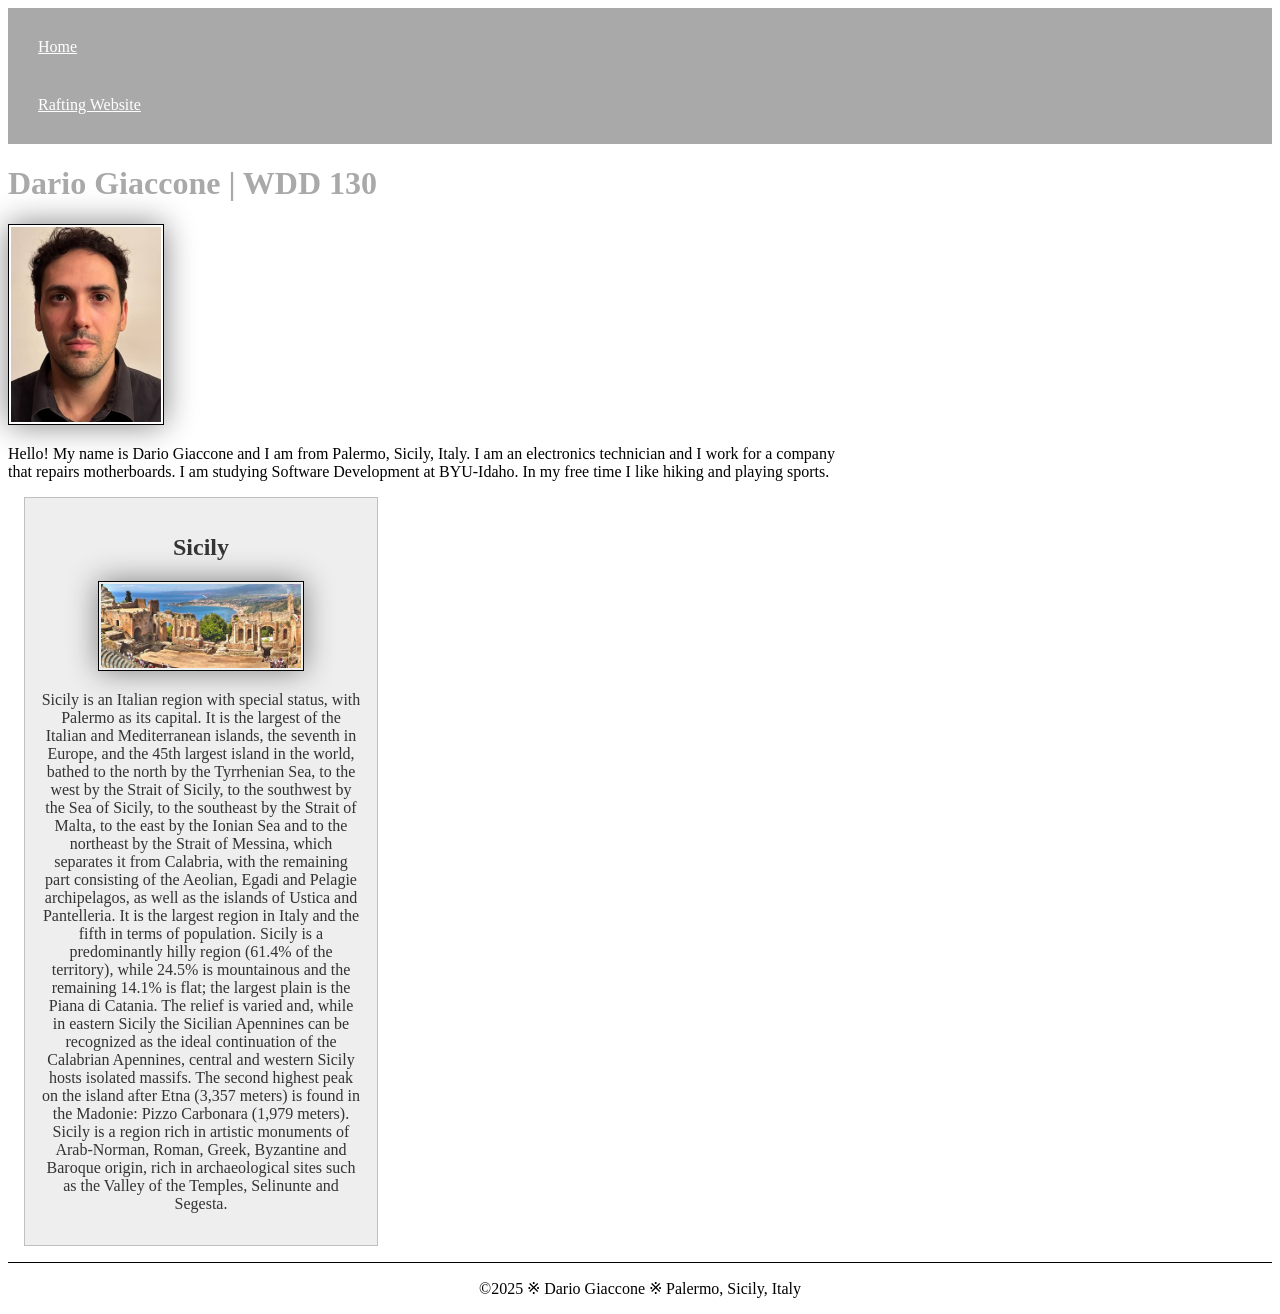
<file: index.html>
<!DOCTYPE html>
<html lang="en-us">
    <head>
        <meta charset="utf-8">
        <meta name="viewport" content="width=device-width,initial-scale=1.0">
        <title>Dario Giaccone | WDD 130</title>
        <meta name="description" content="Dario Giaccone's BYU-Idaho WDD 130 course home page">
        <meta name="author" content="Dario Giaccone">
        <link rel="stylesheet" href="styles/styles.css">
    </head>
    <body> 
        <header>
            <nav>
                <a href="#">Home</a>
                <a href="wwr/about.html">Rafting Website</a>
            </nav>
        </header>
        <main>
            <h1>Dario Giaccone | WDD 130</h1>
            <img src="images/profile.jpg" alt="Hello, my name is Dario Giaccone" width="200">
            <p>Hello! My name is Dario Giaccone and I am from Palermo, Sicily, Italy. I am an electronics technician and I work for a company that repairs motherboards. I am studying Software Development at BYU-Idaho. In my free time I like hiking and playing sports.</p>
        </main>
        <aside>
            <h2>Sicily</h2>
            <img src="images/sicilia.jpg" alt="Sicily landscape">
            <p>Sicily is an Italian region with special status, with Palermo as its capital. It is the largest of the Italian and Mediterranean islands, the seventh in Europe, and the 45th largest island in the world, bathed to the north by the Tyrrhenian Sea, to the west by the Strait of Sicily, to the southwest by the Sea of Sicily, to the southeast by the Strait of Malta, to the east by the Ionian Sea and to the northeast by the Strait of Messina, which separates it from Calabria, with the remaining part consisting of the Aeolian, Egadi and Pelagie archipelagos, as well as the islands of Ustica and Pantelleria. It is the largest region in Italy and the fifth in terms of population. Sicily is a predominantly hilly region (61.4% of the territory), while 24.5% is mountainous and the remaining 14.1% is flat; the largest plain is the Piana di Catania. The relief is varied and, while in eastern Sicily the Sicilian Apennines can be recognized as the ideal continuation of the Calabrian Apennines, central and western Sicily hosts isolated massifs. The second highest peak on the island after Etna (3,357 meters) is found in the Madonie: Pizzo Carbonara (1,979 meters). Sicily is a region rich in artistic monuments of Arab-Norman, Roman, Greek, Byzantine and Baroque origin, rich in archaeological sites such as the Valley of the Temples, Selinunte and Segesta.</p>      
        </aside>
        <footer>
            <p>©2025 ※ Dario Giaccone ※ Palermo, Sicily, Italy</p>
        </footer>
    </body>
</html>
</file>
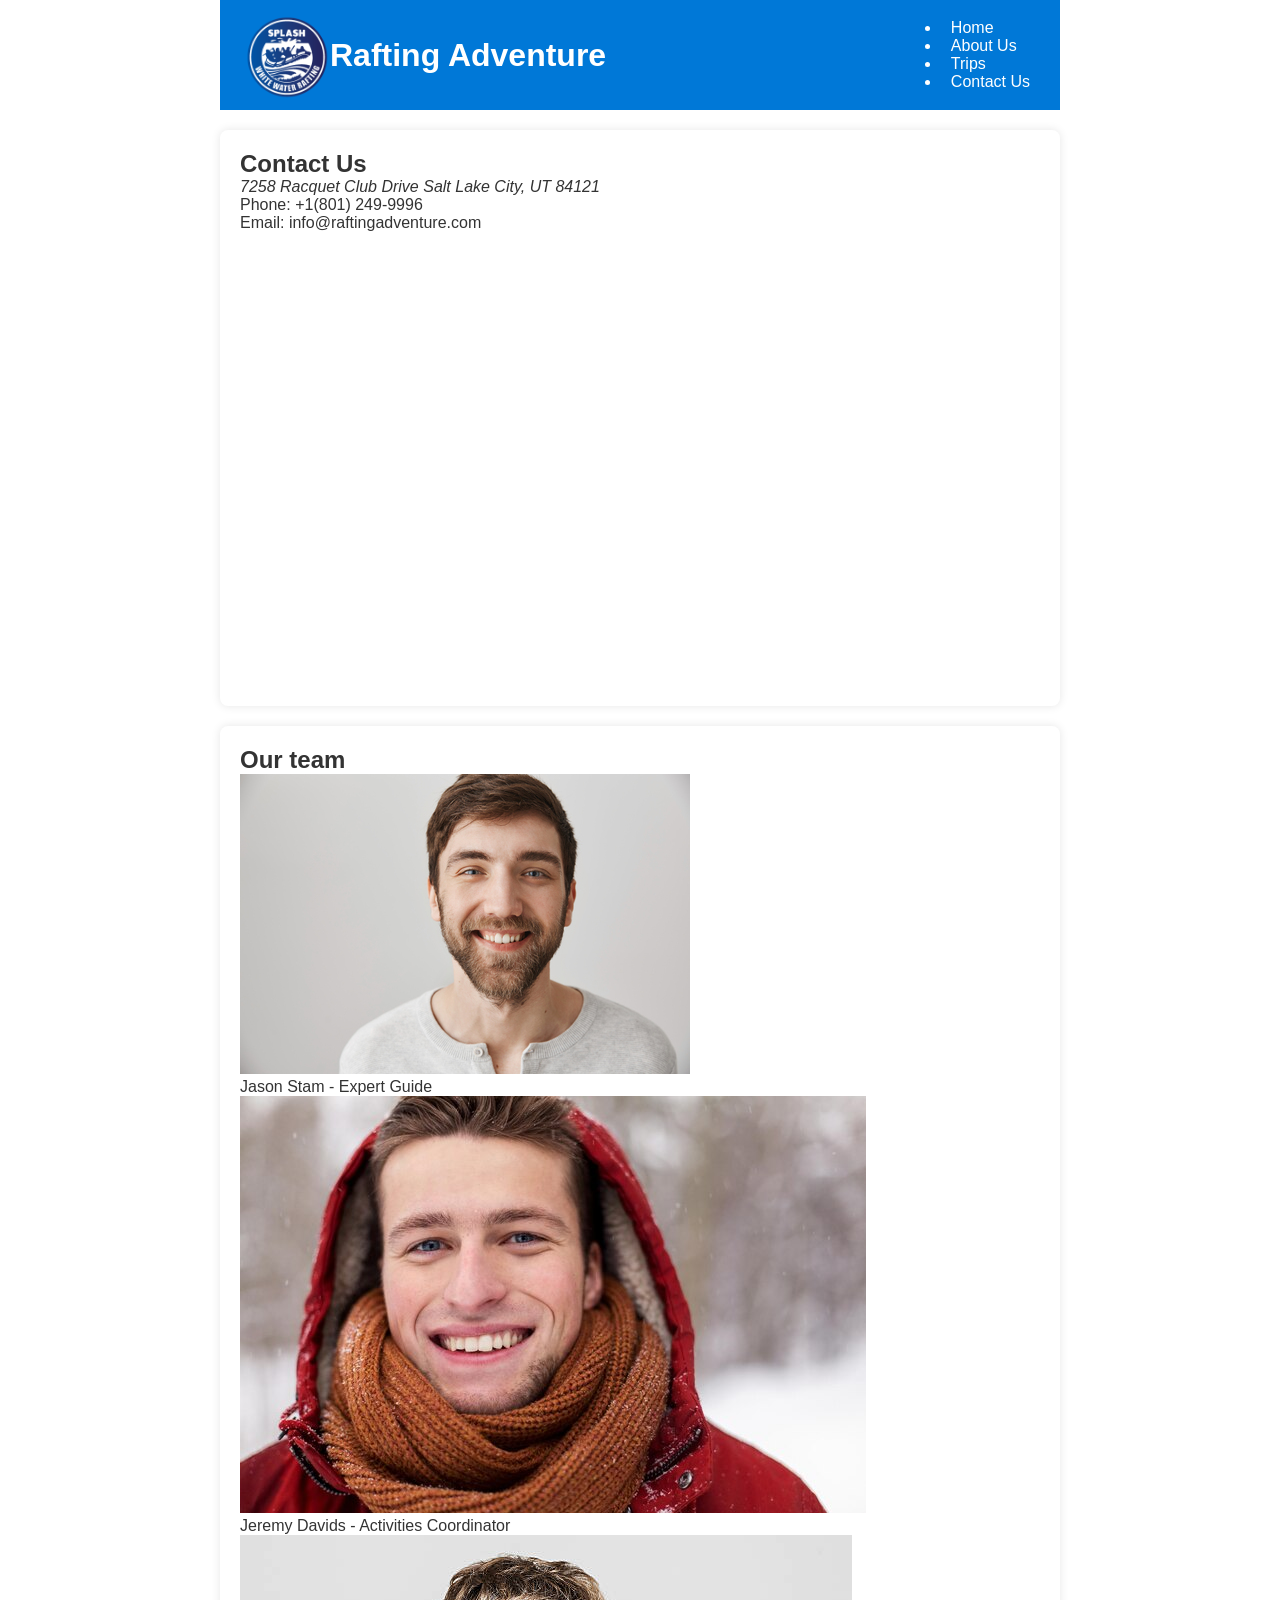
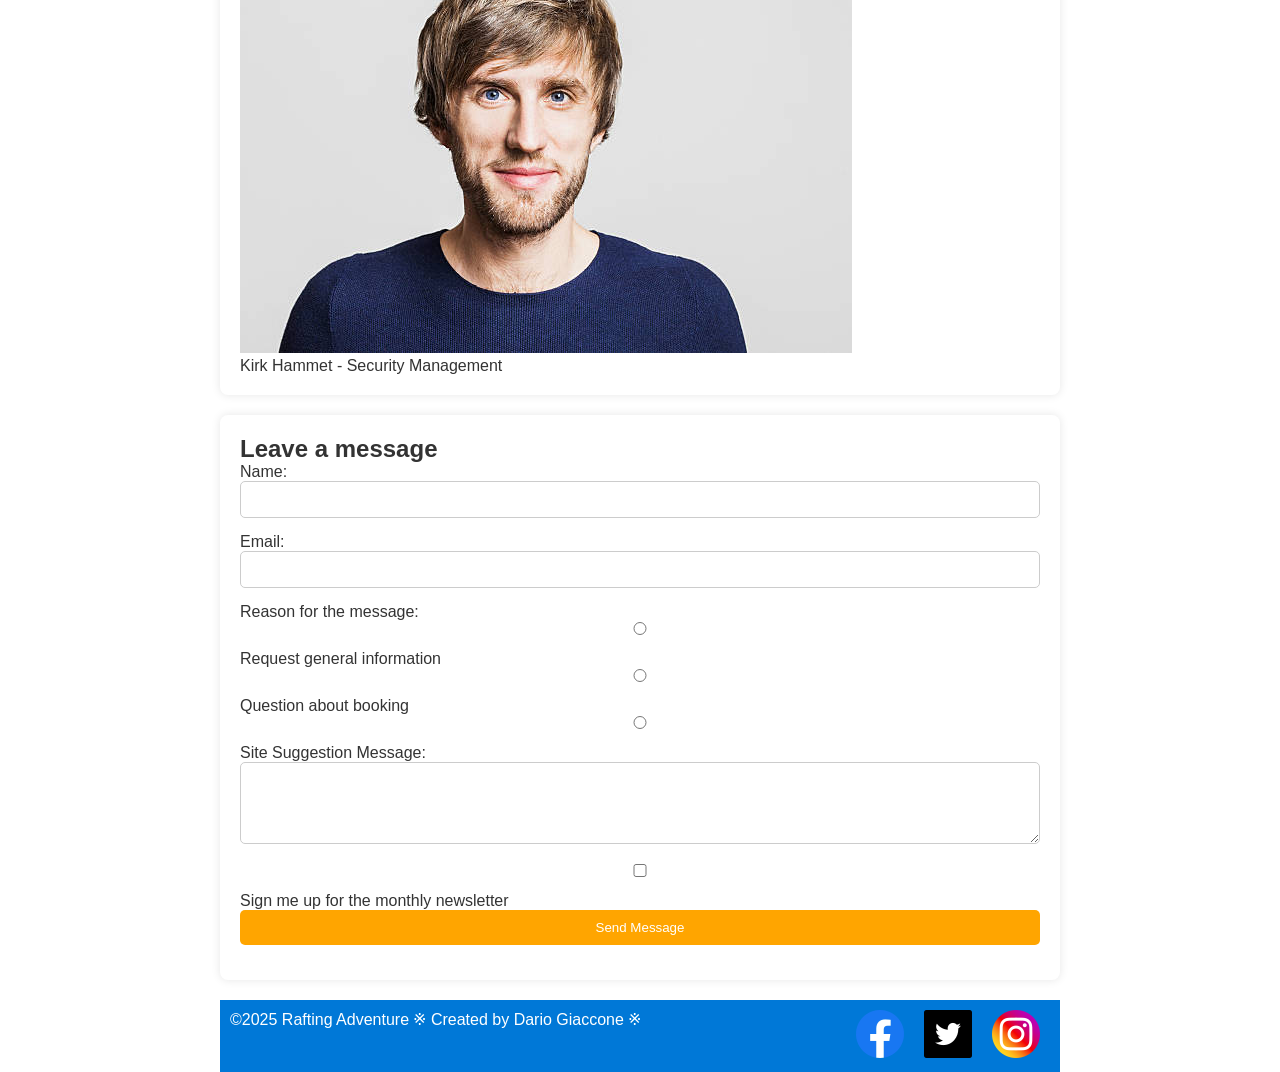
<file: contact.html>
<!DOCTYPE html>
<html lang="en-us">
    <head>
        <meta charset="utf-8">
        <meta http-equiv="X-UA-Compatible" content="IE=edge">
        <meta name="viewport" content="width=device-width, initial-scale=1.0">
        <meta name="description" content="Learn more about our rafting company, history, adventures, and mission.">
        <meta name="author" content="Rafting Company - Dario">
        <title>Contact Us - rafting Adventure</title>
        <link rel="stylesheet" href="wwr/styles/rafting.css">
    </head>
    <body>
        <header>
            <div class="header-grid">
                <img src="wwr/images/Logo.png" alt="Rafting Logo" class="logo">
                <h1>Rafting Adventure</h1>
                <nav>
                    <ul class="navigation">
                        <li><a href="index.html">Home</a></li>
                        <li><a href="wwr/about.html">About Us</a></li>
                        <li><a href="trips.html">Trips</a></li>
                        <li><a href="contact.html">Contact Us</a></li>
                    </ul>
                </nav>
            </div>
        </header>
        <main>
            <section id="contact-info">
                <h2>Contact Us</h2>
                <p><Address> 7258 Racquet Club Drive Salt Lake City, UT 84121</p></Address>
                <p>Phone: +1(801) 249-9996</p>
                <p>Email: info@raftingadventure.com</p>
                <iframe src="https://www.google.com/maps/embed?pb=!1m14!1m12!1m3!1d3028.4907777734043!2d-111.79474062412179!3d40.6190574714077!2m3!1f0!2f0!3f0!3m2!1i1024!2i768!4f13.1!5e0!3m2!1sit!2sit!4v1744633093517!5m2!1sit!2sit" width="600" height="450" style="border:0;" allowfullscreen="" loading="lazy" referrerpolicy="no-referrer-when-downgrade"></iframe>   
            </section>        
            <section id="team">
                    <h2>Our team</h2>
                    <figure>
                        <img src="wwr/images/employee1.jpg" alt="Employee Profile 1">
                        <figcaption>Jason Stam - Expert Guide</figcaption>
                    </figure>
                    <figure>
                        <img src="wwr/images/employee2.jpg" alt="Employee Profile 2">
                        <figcaption>Jeremy Davids - Activities Coordinator</figcaption>
                    </figure>
                    <figure>
                        <img src="wwr/images/employee3.jpg" alt="Employee Profile 3">
                        <figcaption>Kirk Hammet - Security Management</figcaption>
                    </figure>
            </section>
            <section id="contact-form">
                <h2>Leave a message</h2>
                <form action="submit_form.php" method="post">
                    <label for="name">Name:</label>
                    <input type="text" id="name" name="name" required>

                    <label for="email">Email:</label>
                    <input type="email" id="email" name="email" required>

                    <label>Reason for the message:</label>
                    <input type="radio" id="info" name="motivo" value="info" required>
                    <label for="info">Request general information</label>

                    <input type="radio" id="booking" name="motivo" value="booking">
                    <label for="booking">Question about booking</label>

                    <input type="radio" id="suggestions" name="reason" value="suggestions">
                    <label for="suggestions">Site Suggestion</label>

                    <label for="message">Message:</label>
                    <textarea id="message" name="message" rows="4" required></textarea>

                    <input type="checkbox" id="newsletter" name="newsletter">
                    <label for="newsletter">Sign me up for the monthly newsletter</label>

                    <button type="submit">Send Message</button>
                </form>
            </section>
        </main>
       
        <footer>
            <p>©2025 Rafting Adventure ※ Created by Dario Giaccone ※</p>
            <nav class="sociallinks">
                <a href="https://facebook.com"><img src="wwr/images/facebook.png" alt="Facebook"></a>
                <a href="https://twitter.com"><img src="wwr/images/twitter.png" alt="Twitter"></a>
                <a href="https://instagram.com"><img src="wwr/images/instagram.png" alt="Instagram"></a>
            </nav>
        </footer>
    </body> 
</html>
</file>
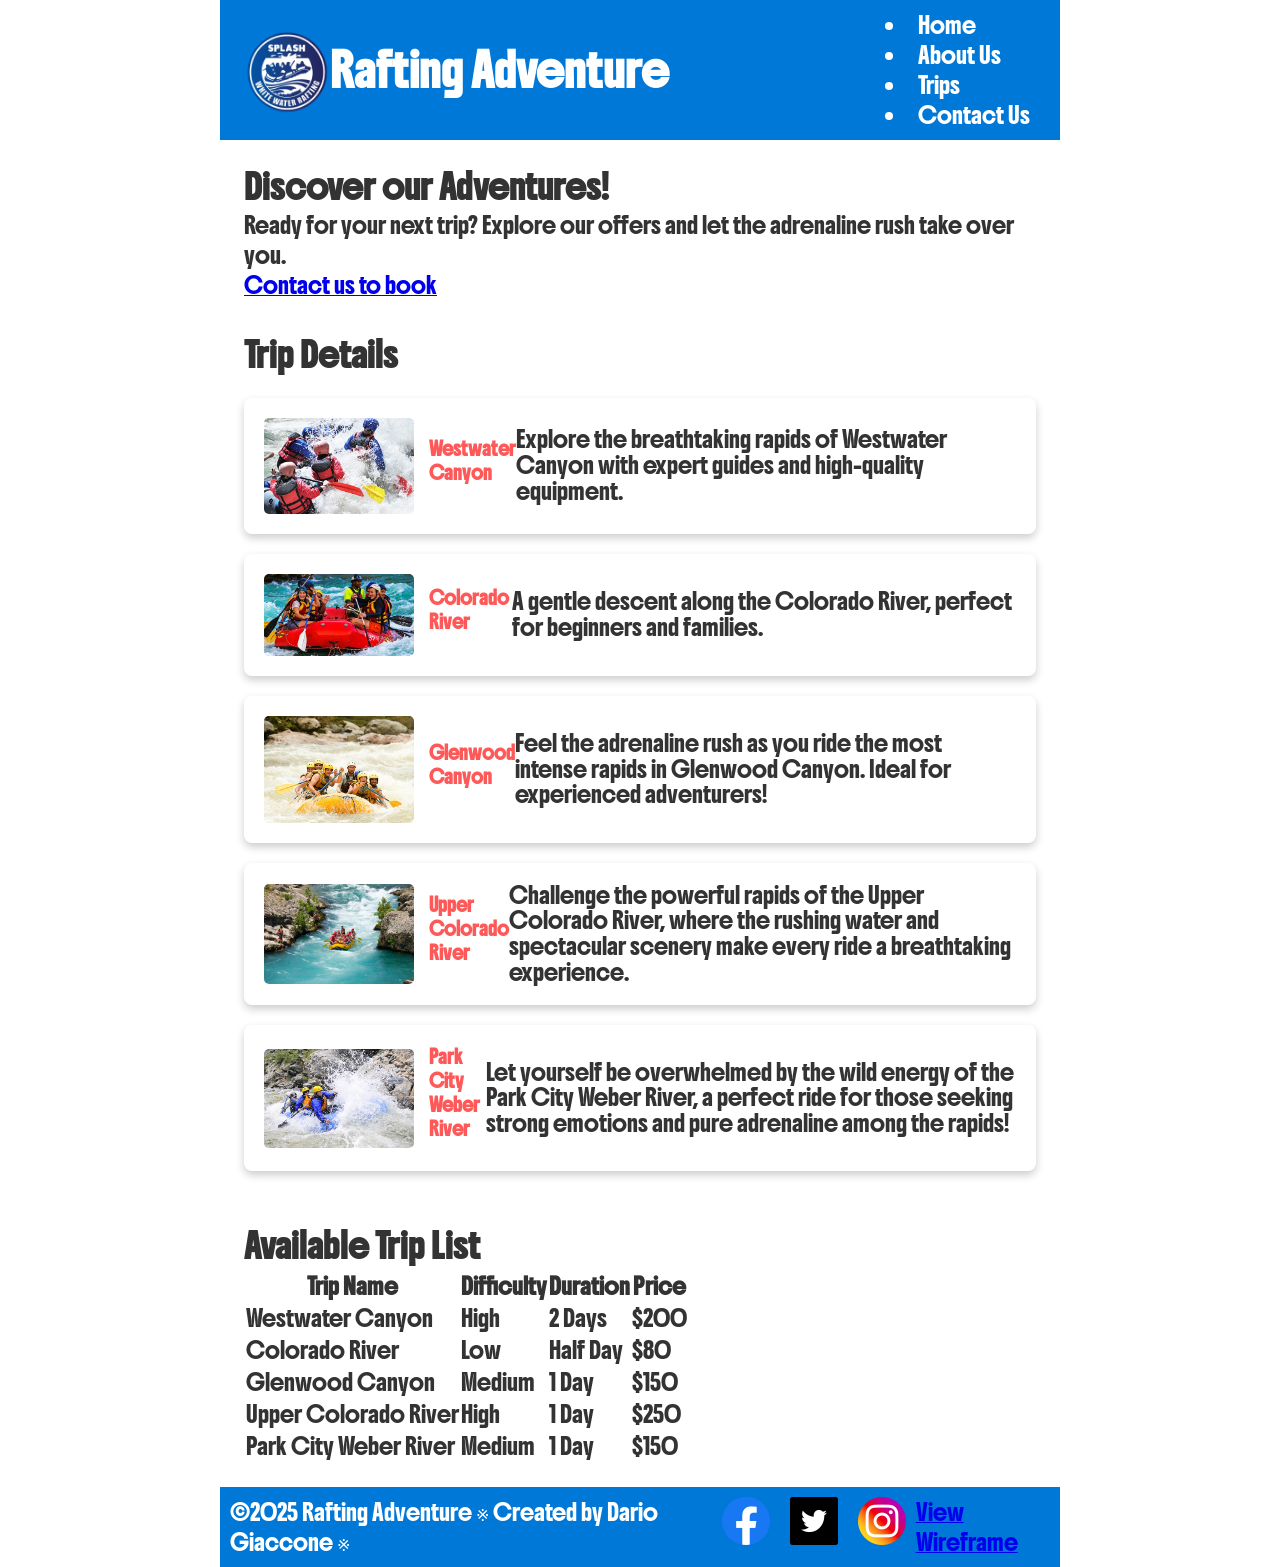
<file: trips.html>
<!DOCTYPE html>
<html lang="en-us">
    <head>
        <meta charset="utf-8">
        <meta http-equiv="X-UA-Compatible" content="IE=edge">
        <meta name="viewport" content="width=device-width, initial-scale=1.0">
        <meta name="description" content="Learn more about our rafting company, history, adventures, and mission.">
        <meta name="author" content="Rafting Company - Dario">
        <title>Trips - rafting Adventure</title>
        <link rel="preconnect" href="https://fonts.googleapis.com">
        <link rel="preconnect" href="https://fonts.gstatic.com" crossorigin>
        <link href="https://fonts.googleapis.com/css2?family=Merriweather:wght@400;700;900&family=Boldonse:wght@400;700&display=swap" rel="stylesheet">
        <link rel="stylesheet" href="wwr/styles/rafting.css">
    </head>
    <body>
        <header>
            <div class="header-grid">
                <img src="wwr/images/Logo.png" alt="Rafting Logo" class="logo">
                <h1>Rafting Adventure</h1>
                <nav>
                    <ul class="navigation">
                        <li><a href="index.html">Home</a></li>
                        <li><a href="wwr/about.html">About Us</a></li>
                        <li><a href="trips.html">Trips</a></li>
                        <li><a href="wwr/contact.html">Contact Us</a></li>
                    </ul>
                </nav>
            </div>
        </header>
        <main>
            <section id="intro">
                <h2>Discover our Adventures!</h2>
                <p>Ready for your next trip? Explore our offers and let the adrenaline rush take over you.</p>
                <a href="contact.html" class="cta-button">Contact us to book</a>
            </section> 

            <section id="trips-details">
                <h2>Trip Details</h2>
                <div class="trip">
                    <img src="wwr/images/rafting1.jpg" alt="Rafting 1">
                    <h3>Westwater Canyon</h3>
                    <p>Explore the breathtaking rapids of Westwater Canyon with expert guides and high-quality equipment.</p>
                </div>
                <div class="trip">
                    <img src="wwr/images/rafting2.jpg" alt="rafting2">
                    <h3>Colorado River</h3>
                    <p>A gentle descent along the Colorado River, perfect for beginners and families.</p>
                </div>
                <div class="trip">
                    <img src="wwr/images/rafting3.jpg" alt="Rafting 3">
                    <h3>Glenwood Canyon</h3>
                    <p>Feel the adrenaline rush as you ride the most intense rapids in Glenwood Canyon. Ideal for experienced adventurers!</p>
                </div>
                <div class="trip">
                    <img src="wwr/images/rafting4.jpg" alt="Rafting 4">
                    <h3>Upper Colorado River</h3>
                    <p>Challenge the powerful rapids of the Upper Colorado River, where the rushing water and spectacular scenery make every ride a breathtaking experience.</p>
                </div>
                <div class="trip">
                    <img src="wwr/images/rafting5.jpg" alt="Rafting 5">
                    <h3>Park City Weber River</h3>
                    <p>Let yourself be overwhelmed by the wild energy of the Park City Weber River, a perfect ride for those seeking strong emotions and pure adrenaline among the rapids!</p>
                </div>
            </section>

            <section id="trips-table">
                <h2>Available Trip List</h2>
                <table>
                    <thead>
                        <tr>
                            <th>Trip Name</th>
                            <th>Difficulty</th>
                            <th>Duration</th>
                            <th>Price</th>
                        </tr>
                    </thead>
                    <tbody>
                        <tr>
                            <td>Westwater Canyon</td>
                            <td>High</td>
                            <td>2 Days</td>
                            <td>$200</td>
                        </tr>
                        <tr>
                            <td>Colorado River</td>
                            <td>Low</td>
                            <td>Half Day</td>
                            <td>$80</td>
                        </tr>
                        <tr>
                            <td>Glenwood Canyon</td>
                            <td>Medium</td>
                            <td>1 Day</td>
                            <td>$150</td>
                        </tr>
                        <tr>
                            <td>Upper Colorado River</td>
                            <td>High</td>
                            <td>1 Day</td>
                            <td>$250</td>
                        </tr>
                        <tr>
                            <td>Park City Weber River</td>
                            <td>Medium</td>
                            <td>1 Day</td>
                            <td>$150</td>
                        </tr>
                    </tbody>
                </table>
            </section>       
        </main>
       
        <footer>
            <p>©2025 Rafting Adventure ※ Created by Dario Giaccone ※</p>
            <nav class="sociallinks">
                <a href="https://facebook.com"><img src="wwr/images/facebook.png" alt="Facebook"></a>
                <a href="https://twitter.com"><img src="wwr/images/twitter.png" alt="Twitter"></a>
                <a href="https://instagram.com"><img src="wwr/images/instagram.png" alt="Instagram"></a>
            </nav>
            <p><a href="https://app.moqups.com/tI4VlkTRJbCnBWcROHq3nZAROQt1kpVJ/view/page/ad12de680" download>View Wireframe</a></p>
        </footer>
    </body> 
</html>
</file>
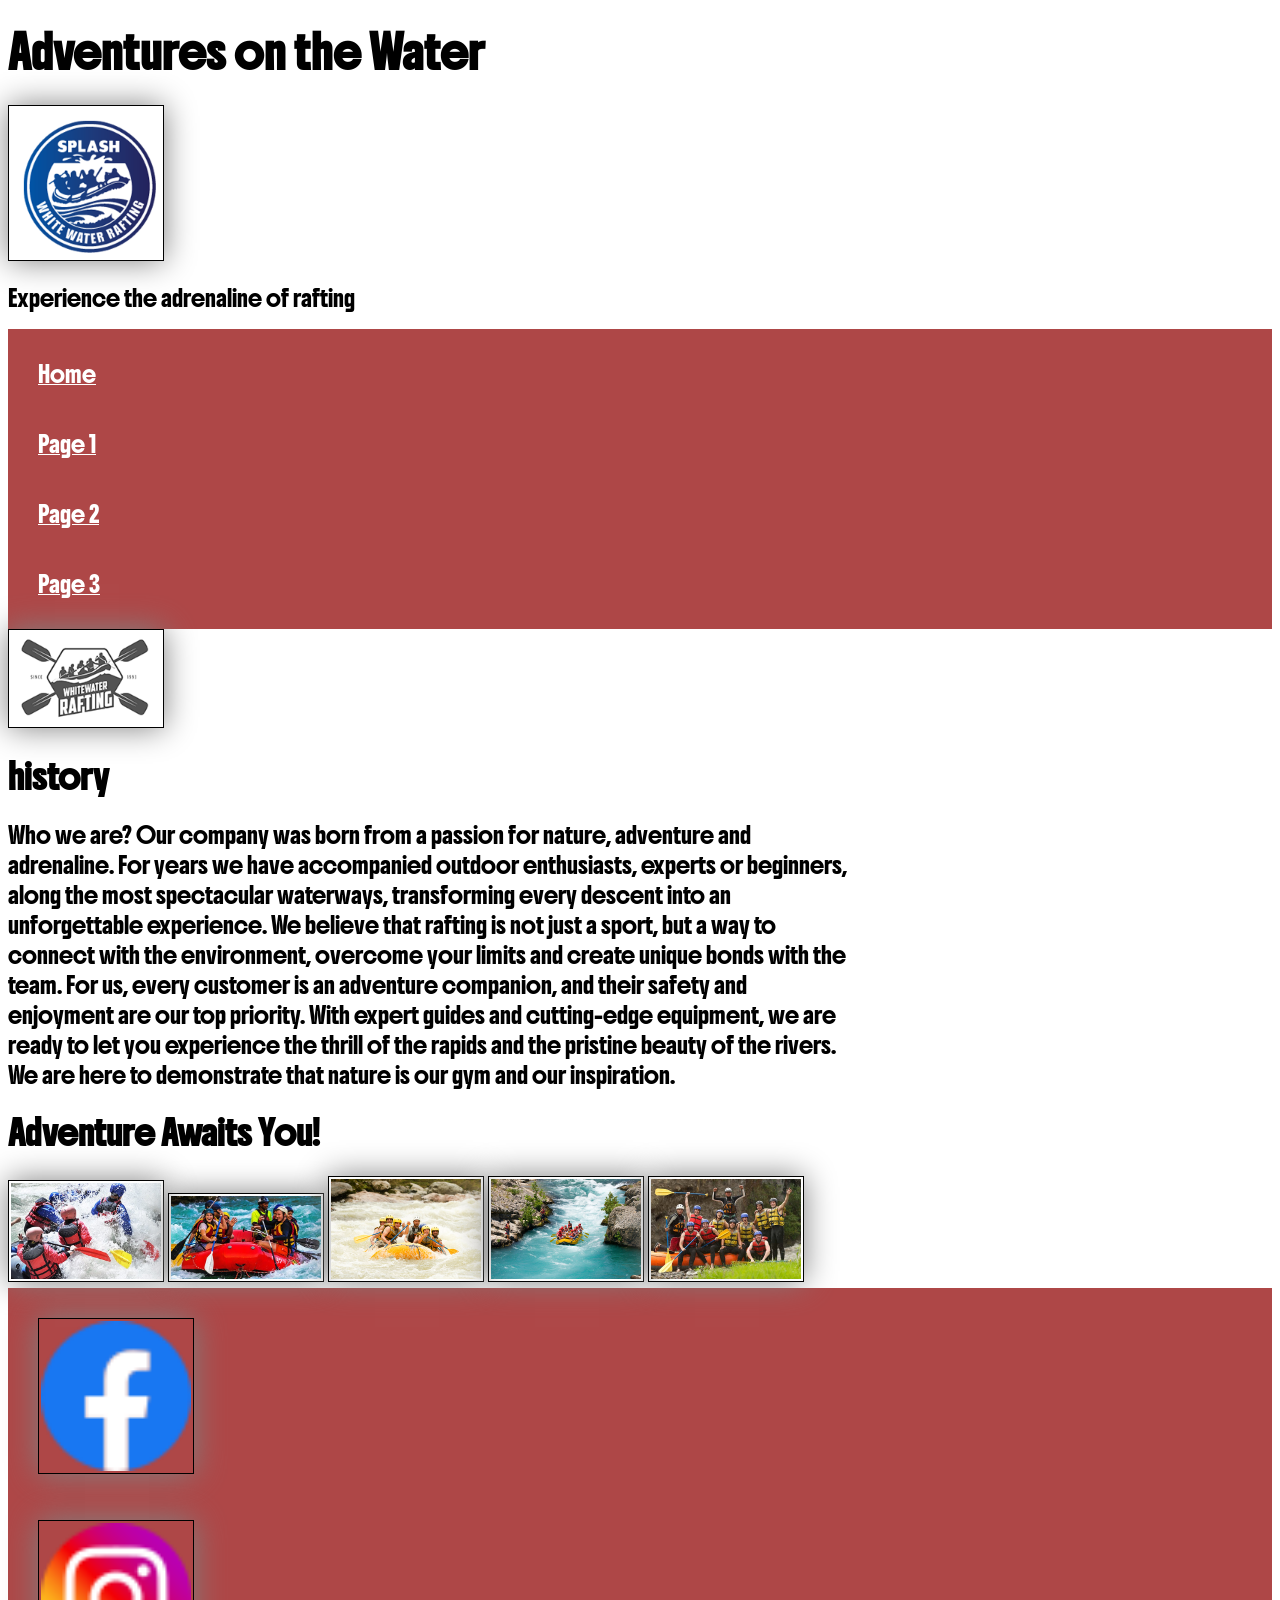
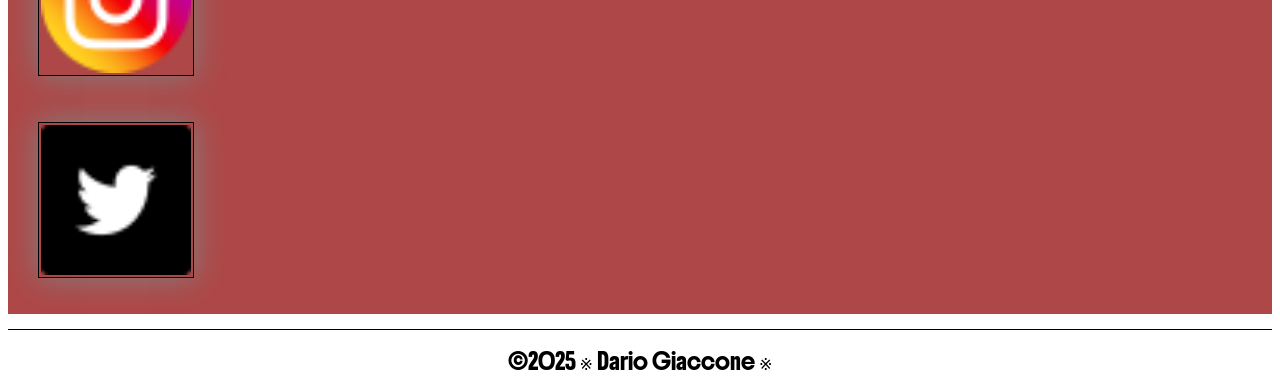
<file: week03/rafting.html>
<!DOCTYPE html>
<html lang="en-us">
    <head>
        <meta charset="utf-8">
        <meta http-equiv="X-UA-Compatible" content="IE=edge">
        <meta name="viewport" content="with=device-with, initial-scale=1.0">
        <title>rafting</title>
        <link rel="stylesheet" href="styles/rafting.css">

        <link rel="preconnect" href="https://fonts.googleapis.com">
        <link rel="preconnect" href="https://fonts.gstatic.com" crossorigin>
        <link href="https://fonts.googleapis.com/css2?family=Boldonse&display=swap" rel="stylesheet">
    </head>
    <body>
        <header>
            <div class="logo-box">
                <h1>Adventures on the Water</h1>
                <img src="images/z-splash.png" alt="Experience the adrenaline of rafting">
                <p>Experience the adrenaline of rafting</p>
            </div>
            <nav>
                <a href="index.html">Home</a>
                <a href="#">Page 1</Link>
                <a href="#">Page 2</a>
                <a href="#">Page 3</a>
            </nav>
        </header>
        <main>
            <div id="banner-box">
                <section class="banner">
                    <img src="images/z-wwr-crossedoars.png" alt="banner image desc">
                    <h2>history</h2>
                    <p> Who we are?
                        Our company was born from a passion for nature, adventure and adrenaline. For years we have accompanied outdoor enthusiasts, experts or beginners, along the most spectacular waterways, transforming every descent into an unforgettable experience.
                        We believe that rafting is not just a sport, but a way to connect with the environment, overcome your limits and create unique bonds with the team. For us, every customer is an adventure companion, and their safety and enjoyment are our top priority.
                        With expert guides and cutting-edge equipment, we are ready to let you experience the thrill of the rapids and the pristine beauty of the rivers. We are here to demonstrate that nature is our gym and our inspiration.</p>
                </section>
                <section class="banner">
                    <h2>Adventure Awaits You!</h2>
                    <img src="images/rafting1.jpg" alt="banner image desc">
                    <img src="images/rafting2.jpg" alt="banner image desc">
                    <img src="images/rafting3.jpg" alt="banner image desc">
                    <img src="images/rafting4.jpg" alt="banner image desc">
                    <img src="images/rafting5.jpg" alt="banner image desc">
                </section>
            </div>
        </main>
        <nav class="sociallinks">
            <a href="https://facebook.com">
                <img src="images/facebook.png" alt="Facebook">
            </a>
            <a href="https://instagram.com">
                <img src="images/instagram.png" alt="Instagram">
            </a>
            <a href="https://twitter.com">
                <img src="images/twitter.png" alt="Twitter">
            </a>
        </nav>
        <footer>
            <p>©2025 ※ Dario Giaccone ※
        </footer>
    </body> 
</html>
</file>
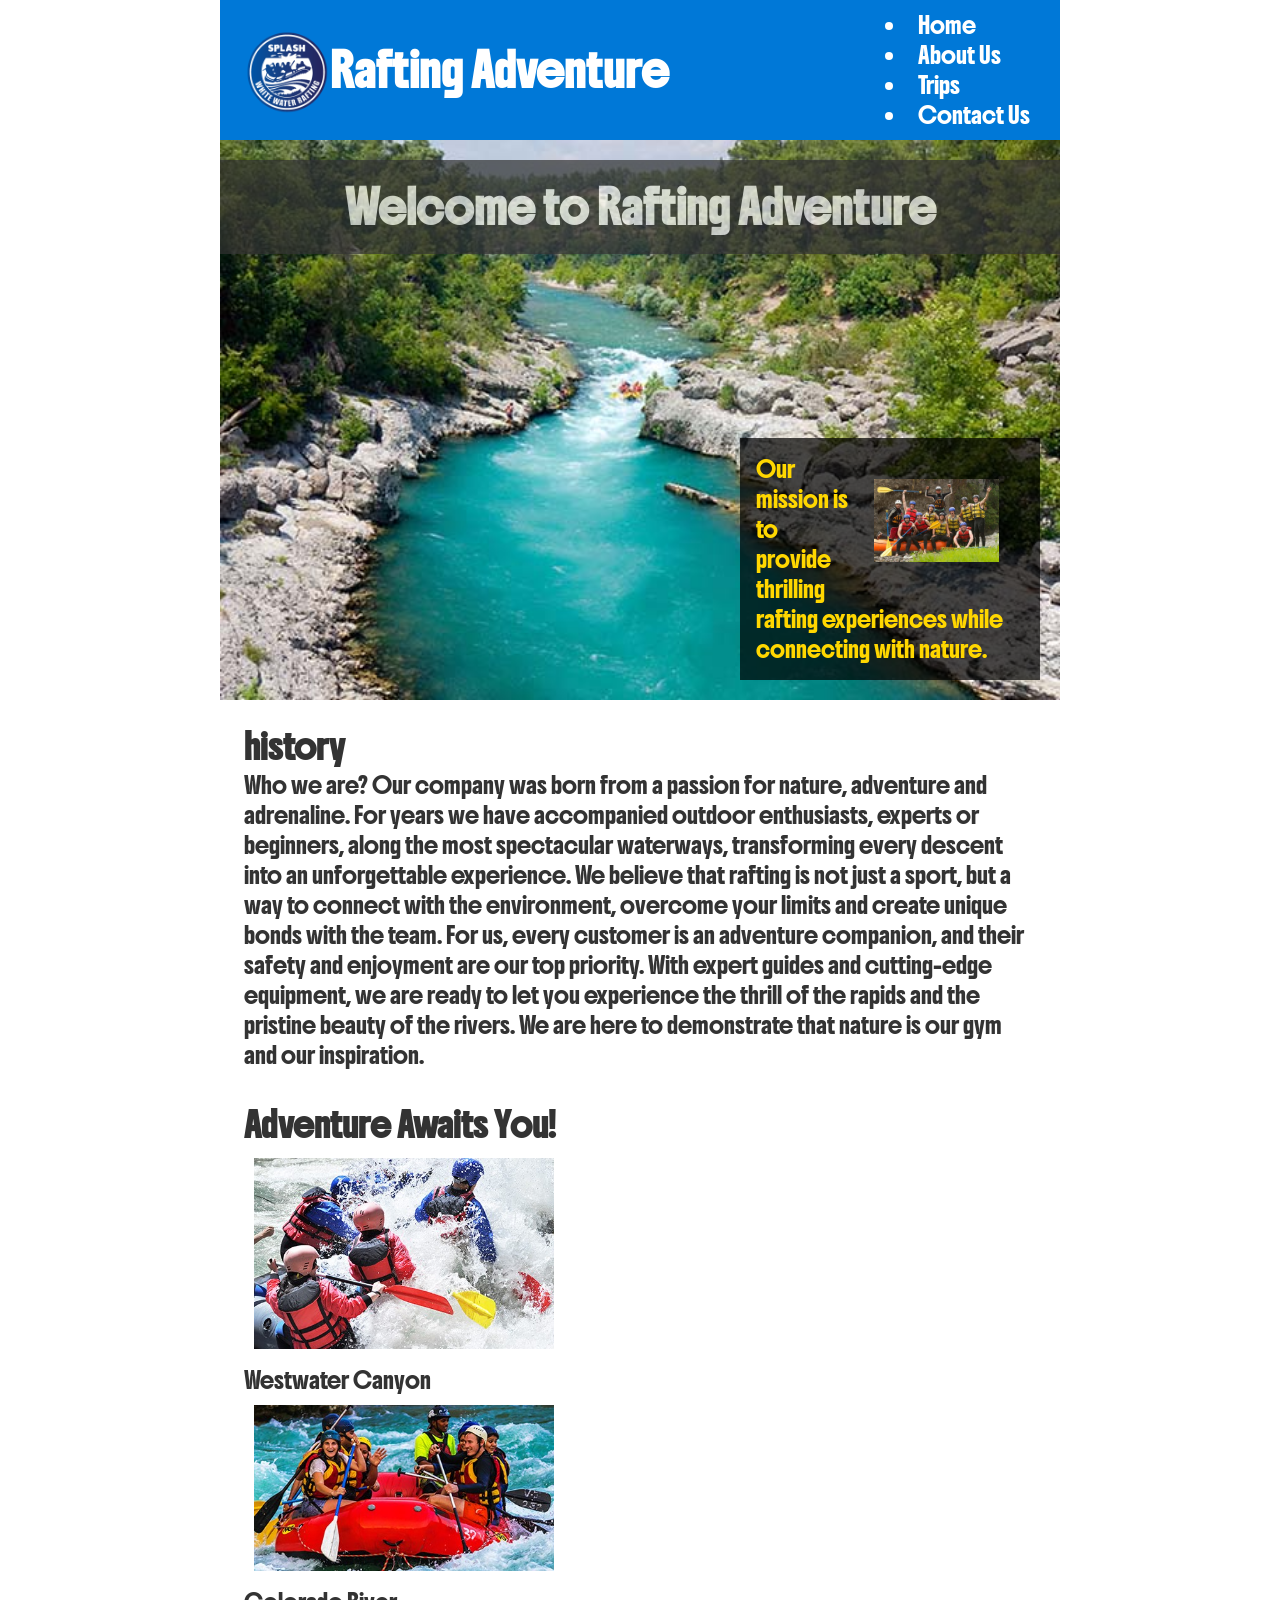
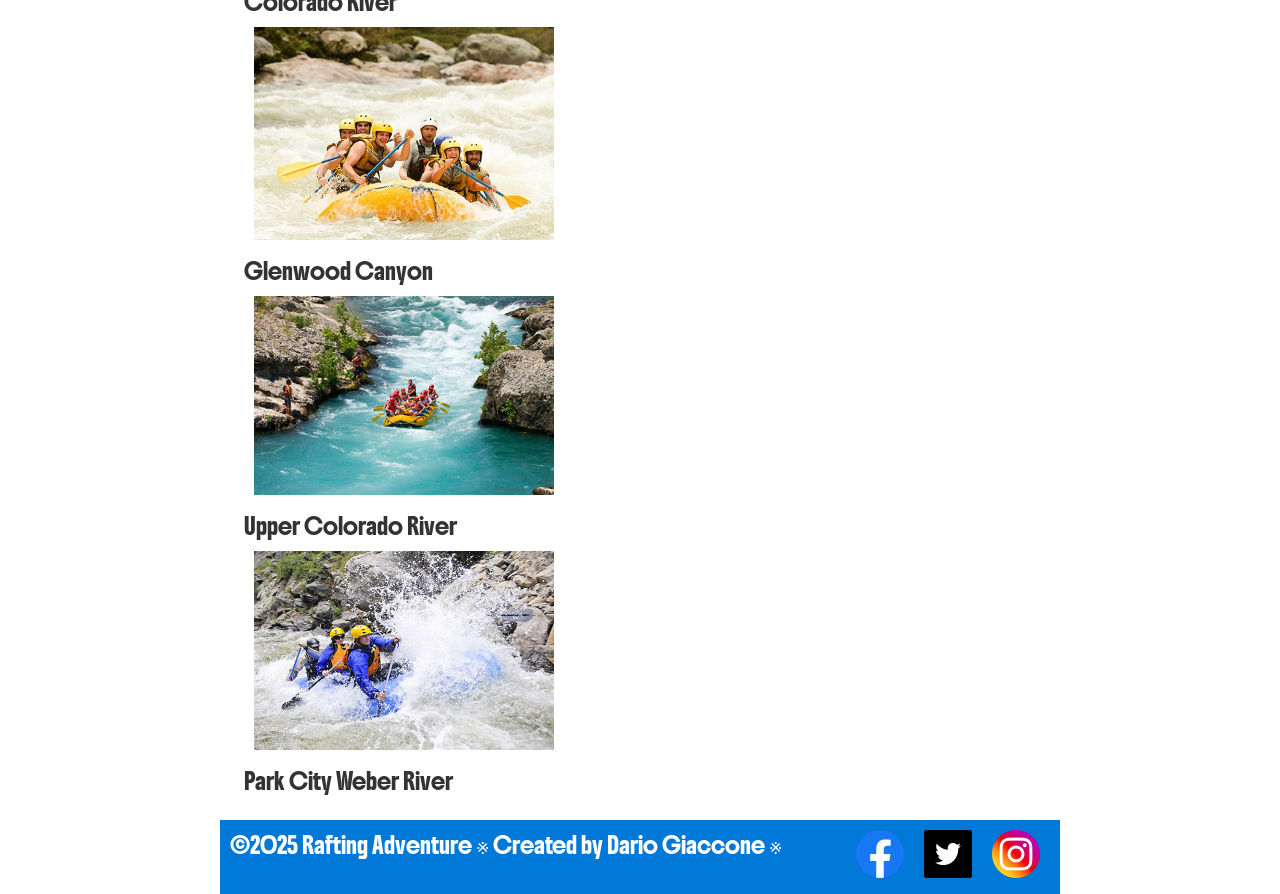
<file: wwr/about.html>
<!DOCTYPE html>
<html lang="en-us">
    <head>
        <meta charset="utf-8">
        <meta http-equiv="X-UA-Compatible" content="IE=edge">
        <meta name="viewport" content="width=device-width, initial-scale=1.0">
        <meta name="description" content="Learn more about our rafting company, history, adventures, and mission.">
        <meta name="author" content="Rafting Company - Dario">
        <title>About Us - rafting Adventure</title>
        <link rel="preconnect" href="https://fonts.googleapis.com">
        <link rel="preconnect" href="https://fonts.gstatic.com" crossorigin>
        <link href="https://fonts.googleapis.com/css2?family=Merriweather:wght@400;700;900&family=Boldonse:wght@400;700&display=swap" rel="stylesheet">
        <link rel="stylesheet" href="styles/rafting.css">
    </head>
    <body>
        <header>
            <div class="header-grid">
                <img src="images/Logo.png" alt="Rafting Logo" class="logo">
                <h1>Rafting Adventure</h1>
                <nav>
                    <ul class="navigation">
                        <li><a href="../index.html">Home</a></li>
                        <li><a href="about.html">About Us</a></li>
                        <li><a href="trips.html">Trips</a></li>
                        <li><a href="contact.html">Contact Us</a></li>
                    </ul>
                </nav>
            </div>
        </header>
        <main>
            <div class="hero">
                    <img src="images/hero.jpg" alt="Rafting Adventure">
                    <h1>Welcome to Rafting Adventure</h1>
                    <article>
                        <img src="images/customer.jpg" alt="Happy Customer">
                        <p>Our mission is to provide thrilling rafting experiences while connecting with nature.</p>
                    </article>
            </div>
            <section id="history">
                <h2>history</h2>
                <p> Who we are? Our company was born from a passion for nature, adventure and adrenaline. For years we have accompanied outdoor enthusiasts, experts or beginners, along the most spectacular waterways, transforming every descent into an unforgettable experience.
                        We believe that rafting is not just a sport, but a way to connect with the environment, overcome your limits and create unique bonds with the team. For us, every customer is an adventure companion, and their safety and enjoyment are our top priority.
                        With expert guides and cutting-edge equipment, we are ready to let you experience the thrill of the rapids and the pristine beauty of the rivers. We are here to demonstrate that nature is our gym and our inspiration.</p>
            </section>        
            <section id="adventures">
                    <h2>Adventure Awaits You!</h2>
                    <div class="adventure-gallery">
                        <figure>
                            <img src="images/rafting1.jpg" alt="Rafting 1">
                            <figcaption>Westwater Canyon</figcaption>
                        </figure>
                        <figure>
                            <img src="images/rafting2.jpg" alt="Rafting 2">
                            <figcaption>Colorado River</figcaption>
                        </figure>
                        <figure>
                            <img src="images/rafting3.jpg" alt="Rafting 3">
                            <figcaption>Glenwood Canyon</figcaption>
                        </figure>
                        <figure>
                            <img src="images/rafting4.jpg" alt="Rafting 4">
                            <figcaption>Upper Colorado River</figcaption>
                        </figure>
                        <figure>
                            <img src="images/rafting5.jpg" alt="Rafting 5">
                            <figcaption>Park City Weber River</figcaption>
                        </figure>
                    </div>           
            </section>
        </main>
       
        <footer>
            <p>©2025 Rafting Adventure ※ Created by Dario Giaccone ※</p>
            <nav class="sociallinks">
                <a href="https://facebook.com"><img src="images/facebook.png" alt="Facebook"></a>
                <a href="https://twitter.com"><img src="images/twitter.png" alt="Twitter"></a>
                <a href="https://instagram.com"><img src="images/instagram.png" alt="Instagram"></a>
            </nav>
        </footer>
    </body> 
</html>
</file>
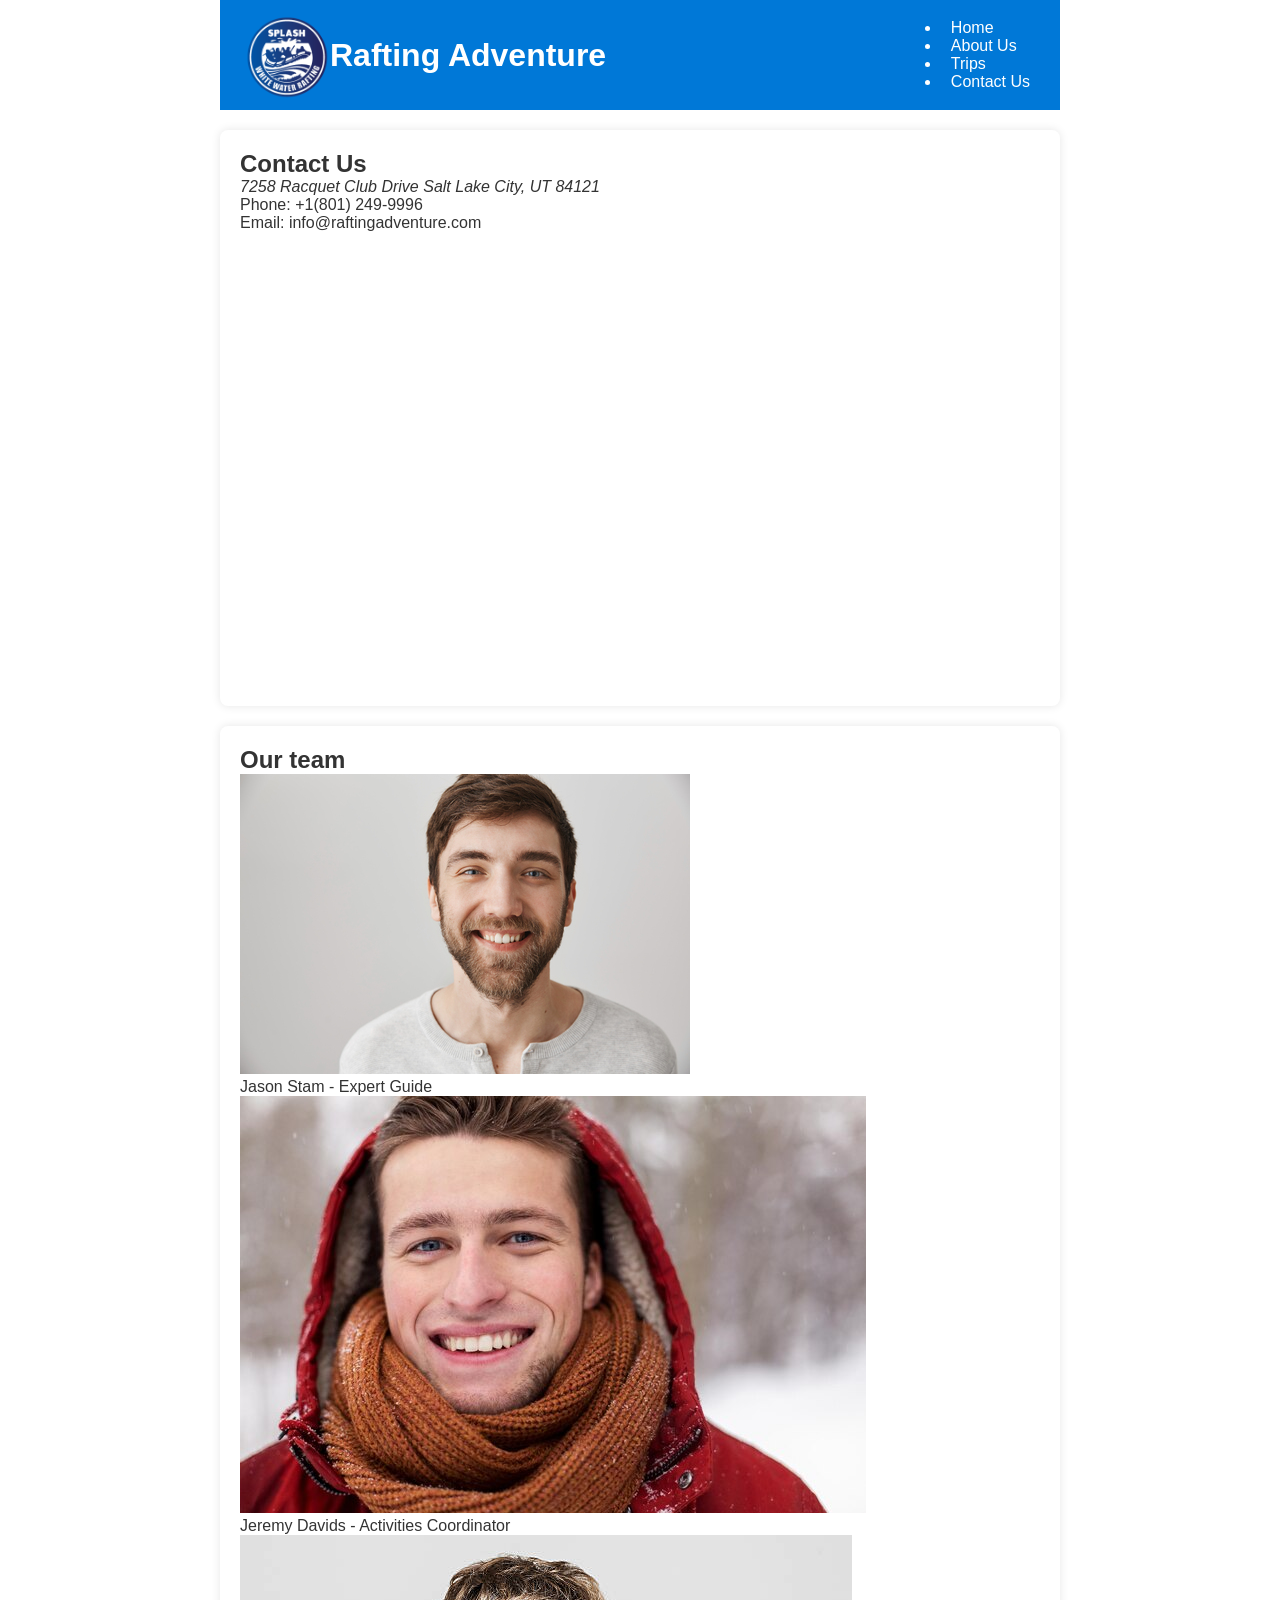
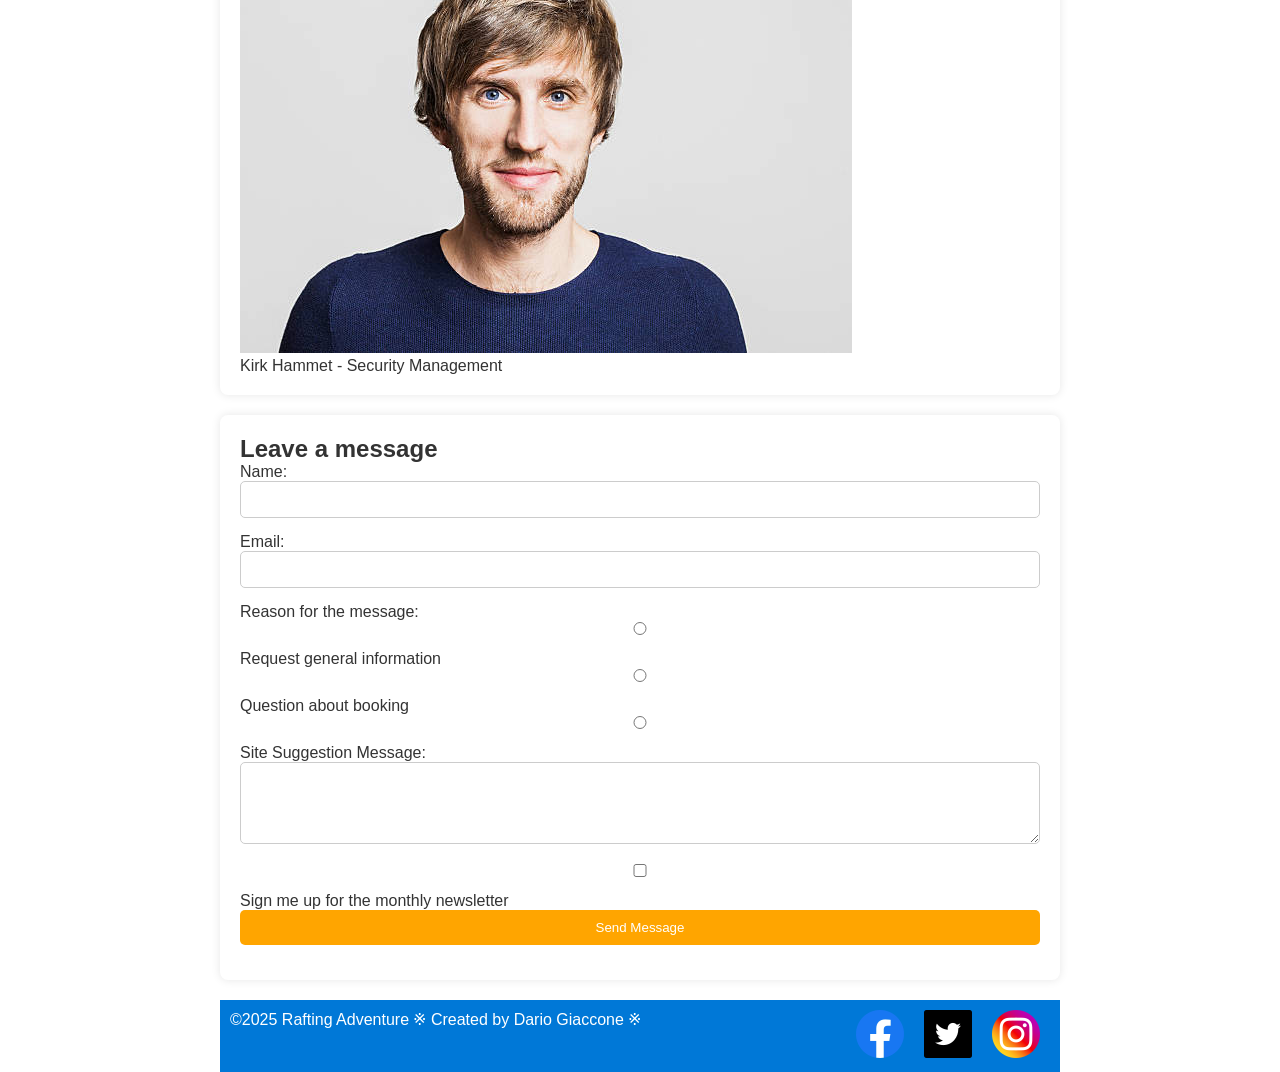
<file: wwr/contact.html>
<!DOCTYPE html>
<html lang="en-us">
    <head>
        <meta charset="utf-8">
        <meta http-equiv="X-UA-Compatible" content="IE=edge">
        <meta name="viewport" content="width=device-width, initial-scale=1.0">
        <meta name="description" content="Learn more about our rafting company, history, adventures, and mission.">
        <meta name="author" content="Rafting Company - Dario">
        <title>Contact Us - rafting Adventure</title>
        <link rel="stylesheet" href="styles/rafting.css">
    </head>
    <body>
        <header>
            <div class="header-grid">
                <img src="images/Logo.png" alt="Rafting Logo" class="logo">
                <h1>Rafting Adventure</h1>
                <nav>
                    <ul class="navigation">
                        <li><a href="../index.html">Home</a></li>
                        <li><a href="about.html">About Us</a></li>
                        <li><a href="trips.html">Trips</a></li>
                        <li><a href="contact.html">Contact Us</a></li>
                    </ul>
                </nav>
            </div>
        </header>
        <main>
            <section id="contact-info">
                <h2>Contact Us</h2>
                <p><Address> 7258 Racquet Club Drive Salt Lake City, UT 84121</p></Address>
                <p>Phone: +1(801) 249-9996</p>
                <p>Email: info@raftingadventure.com</p>
                <iframe src="https://www.google.com/maps/embed?pb=!1m14!1m12!1m3!1d3028.4907777734043!2d-111.79474062412179!3d40.6190574714077!2m3!1f0!2f0!3f0!3m2!1i1024!2i768!4f13.1!5e0!3m2!1sit!2sit!4v1744633093517!5m2!1sit!2sit" width="600" height="450" style="border:0;" allowfullscreen="" loading="lazy" referrerpolicy="no-referrer-when-downgrade"></iframe>   
            </section>        
            <section id="team">
                    <h2>Our team</h2>
                    <figure>
                        <img src="images/employee1.jpg" alt="Employee Profile 1">
                        <figcaption>Jason Stam - Expert Guide</figcaption>
                    </figure>
                    <figure>
                        <img src="images/employee2.jpg" alt="Employee Profile 2">
                        <figcaption>Jeremy Davids - Activities Coordinator</figcaption>
                    </figure>
                    <figure>
                        <img src="images/employee3.jpg" alt="Employee Profile 3">
                        <figcaption>Kirk Hammet - Security Management</figcaption>
                    </figure>
            </section>
            <section id="contact-form">
                <h2>Leave a message</h2>
                <form action="submit_form.php" method="post">
                    <label for="name">Name:</label>
                    <input type="text" id="name" name="name" required>

                    <label for="email">Email:</label>
                    <input type="email" id="email" name="email" required>

                    <label>Reason for the message:</label>
                    <input type="radio" id="info" name="motivo" value="info" required>
                    <label for="info">Request general information</label>

                    <input type="radio" id="booking" name="motivo" value="booking">
                    <label for="booking">Question about booking</label>

                    <input type="radio" id="suggestions" name="reason" value="suggestions">
                    <label for="suggestions">Site Suggestion</label>

                    <label for="message">Message:</label>
                    <textarea id="message" name="message" rows="4" required></textarea>

                    <input type="checkbox" id="newsletter" name="newsletter">
                    <label for="newsletter">Sign me up for the monthly newsletter</label>

                    <button type="submit">Send Message</button>
                </form>
            </section>
        </main>
       
        <footer>
            <p>©2025 Rafting Adventure ※ Created by Dario Giaccone ※</p>
            <nav class="sociallinks">
                <a href="https://facebook.com"><img src="images/facebook.png" alt="Facebook"></a>
                <a href="https://twitter.com"><img src="images/twitter.png" alt="Twitter"></a>
                <a href="https://instagram.com"><img src="images/instagram.png" alt="Instagram"></a>
            </nav>
        </footer>
    </body> 
</html>
</file>
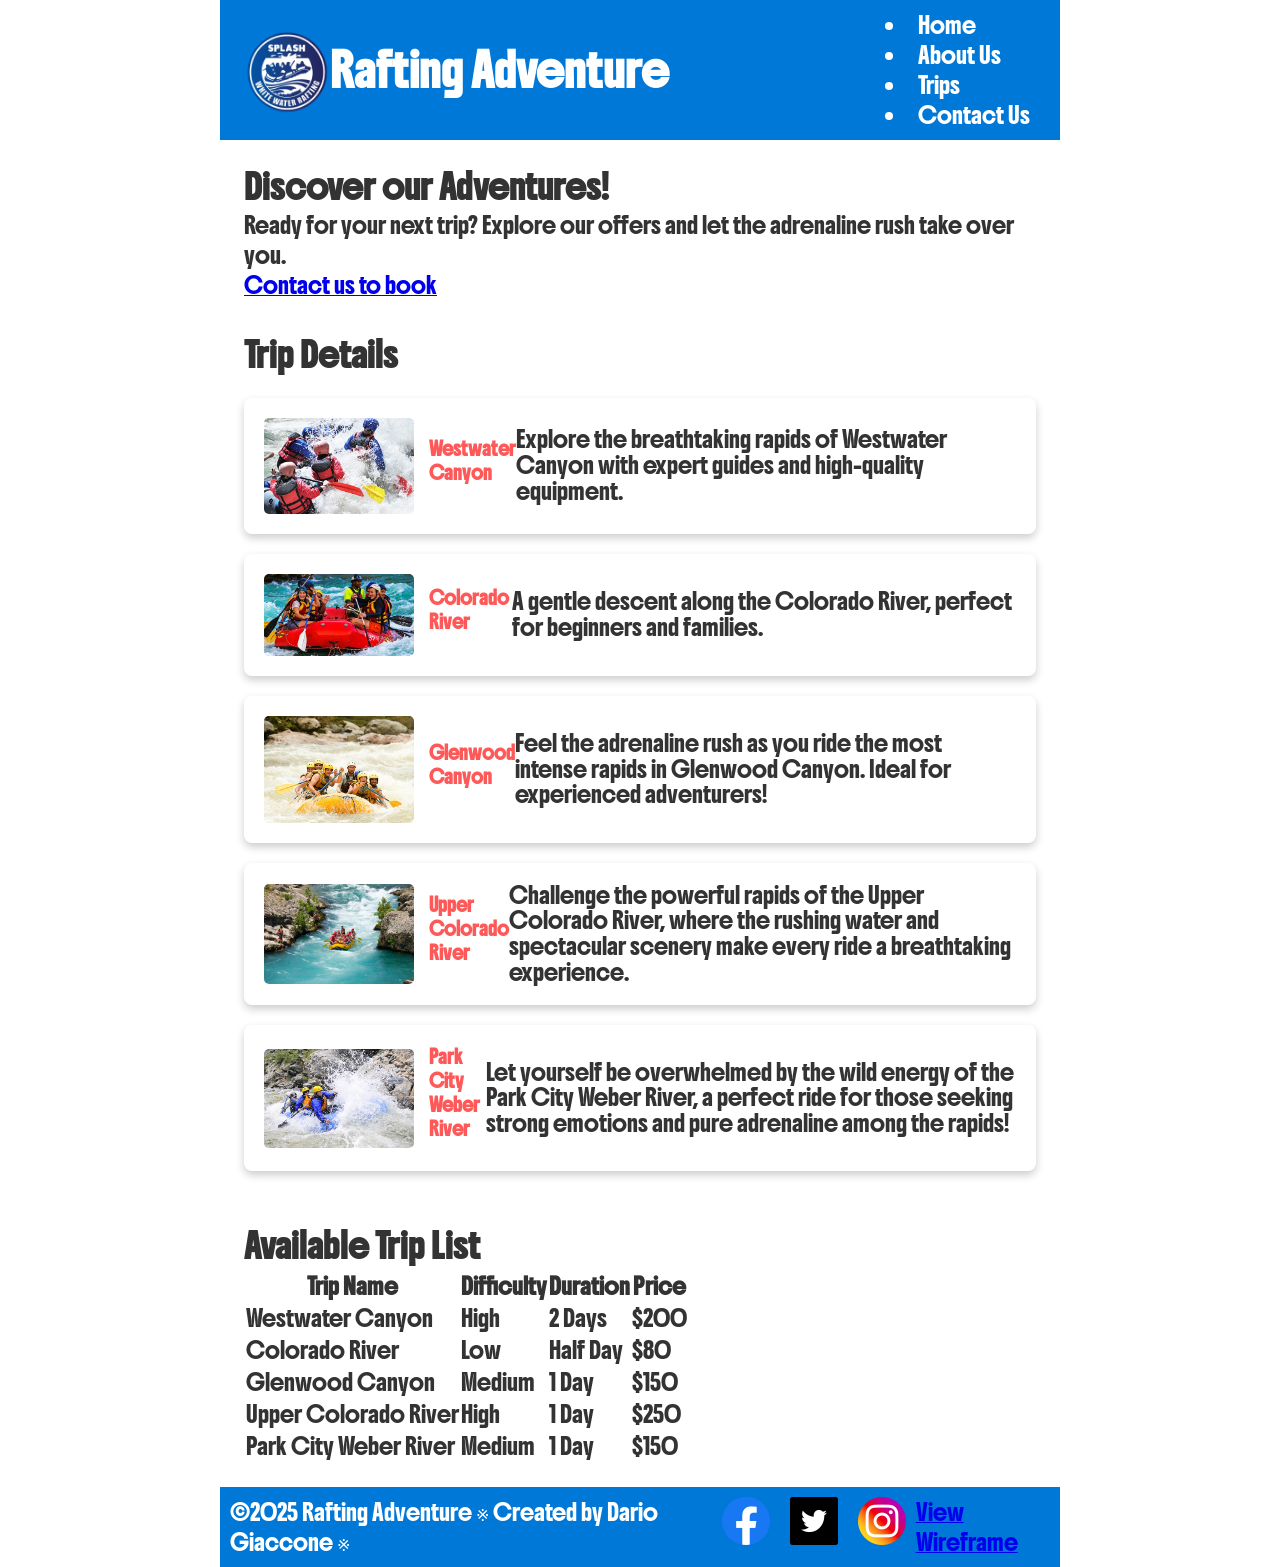
<file: wwr/trips.html>
<!DOCTYPE html>
<html lang="en-us">
    <head>
        <meta charset="utf-8">
        <meta http-equiv="X-UA-Compatible" content="IE=edge">
        <meta name="viewport" content="width=device-width, initial-scale=1.0">
        <meta name="description" content="Learn more about our rafting company, history, adventures, and mission.">
        <meta name="author" content="Rafting Company - Dario">
        <title>Trips - rafting Adventure</title>
        <link rel="preconnect" href="https://fonts.googleapis.com">
        <link rel="preconnect" href="https://fonts.gstatic.com" crossorigin>
        <link href="https://fonts.googleapis.com/css2?family=Merriweather:wght@400;700;900&family=Boldonse:wght@400;700&display=swap" rel="stylesheet">
        <link rel="stylesheet" href="styles/rafting.css">
    </head>
    <body>
        <header>
            <div class="header-grid">
                <img src="images/Logo.png" alt="Rafting Logo" class="logo">
                <h1>Rafting Adventure</h1>
                <nav>
                    <ul class="navigation">
                        <li><a href="../index.html">Home</a></li>
                        <li><a href="about.html">About Us</a></li>
                        <li><a href="trips.html">Trips</a></li>
                        <li><a href="contact.html">Contact Us</a></li>
                    </ul>
                </nav>
            </div>
        </header>
        <main>
            <section id="intro">
                <h2>Discover our Adventures!</h2>
                <p>Ready for your next trip? Explore our offers and let the adrenaline rush take over you.</p>
                <a href="contact.html" class="cta-button">Contact us to book</a>
            </section> 

            <section id="trips-details">
                <h2>Trip Details</h2>
                <div class="trip">
                    <img src="images/rafting1.jpg" alt="Rafting 1">
                    <h3>Westwater Canyon</h3>
                    <p>Explore the breathtaking rapids of Westwater Canyon with expert guides and high-quality equipment.</p>
                </div>
                <div class="trip">
                    <img src="images/rafting2.jpg" alt="rafting2">
                    <h3>Colorado River</h3>
                    <p>A gentle descent along the Colorado River, perfect for beginners and families.</p>
                </div>
                <div class="trip">
                    <img src="images/rafting3.jpg" alt="Rafting 3">
                    <h3>Glenwood Canyon</h3>
                    <p>Feel the adrenaline rush as you ride the most intense rapids in Glenwood Canyon. Ideal for experienced adventurers!</p>
                </div>
                <div class="trip">
                    <img src="images/rafting4.jpg" alt="Rafting 4">
                    <h3>Upper Colorado River</h3>
                    <p>Challenge the powerful rapids of the Upper Colorado River, where the rushing water and spectacular scenery make every ride a breathtaking experience.</p>
                </div>
                <div class="trip">
                    <img src="images/rafting5.jpg" alt="Rafting 5">
                    <h3>Park City Weber River</h3>
                    <p>Let yourself be overwhelmed by the wild energy of the Park City Weber River, a perfect ride for those seeking strong emotions and pure adrenaline among the rapids!</p>
                </div>
            </section>

            <section id="trips-table">
                <h2>Available Trip List</h2>
                <table>
                    <thead>
                        <tr>
                            <th>Trip Name</th>
                            <th>Difficulty</th>
                            <th>Duration</th>
                            <th>Price</th>
                        </tr>
                    </thead>
                    <tbody>
                        <tr>
                            <td>Westwater Canyon</td>
                            <td>High</td>
                            <td>2 Days</td>
                            <td>$200</td>
                        </tr>
                        <tr>
                            <td>Colorado River</td>
                            <td>Low</td>
                            <td>Half Day</td>
                            <td>$80</td>
                        </tr>
                        <tr>
                            <td>Glenwood Canyon</td>
                            <td>Medium</td>
                            <td>1 Day</td>
                            <td>$150</td>
                        </tr>
                        <tr>
                            <td>Upper Colorado River</td>
                            <td>High</td>
                            <td>1 Day</td>
                            <td>$250</td>
                        </tr>
                        <tr>
                            <td>Park City Weber River</td>
                            <td>Medium</td>
                            <td>1 Day</td>
                            <td>$150</td>
                        </tr>
                    </tbody>
                </table>
            </section>       
        </main>
       
        <footer>
            <p>©2025 Rafting Adventure ※ Created by Dario Giaccone ※</p>
            <nav class="sociallinks">
                <a href="https://facebook.com"><img src="images/facebook.png" alt="Facebook"></a>
                <a href="https://twitter.com"><img src="images/twitter.png" alt="Twitter"></a>
                <a href="https://instagram.com"><img src="images/instagram.png" alt="Instagram"></a>
            </nav>
            <p><a href="https://app.moqups.com/tI4VlkTRJbCnBWcROHq3nZAROQt1kpVJ/view/page/ad12de680" download>View Wireframe</a></p>
        </footer>
    </body> 
</html>
</file>
<file: styles/styles.css>
nav{
    background-color: darkgray;
    padding: 10px;
}

nav a {
    color: white;
    display: block;
    padding: 20px;
}

h1 {
    color: darkgray;
}

img {
    width: 150px;
    height: auto;
    border: 1px solid black;
    padding: 2px;
    box-shadow: 0 0 30px gray;
}

p{
    padding: 10px;
}

main {
    max-width: 840px;
}

aside {
    width: 20rem;
    margin: 1rem;
    border: 1px solid rgb(0, 0, 0, 0.2); /*1*/
    padding: 1rem;
    background-color: #eee;
    color: #333;
    text-align: center;
}

aside img {
    width: 200px;
    height: auto;
}

main img {
    width: 150px;
    height: auto;
}

p { padding: 0;}

footer {
    margin-top: 15px;
    border-top: 1px solid #000;
    text-align: center;
}
</file>
<file: wwr/styles/rafting.css>
:root {
    --primary-color: #0078D7;
    --secondary-color: #333;
    --accent1-color: #333;
    --accent2-color: white;
    --heading-font: 'Merriweather', serif;
    --body-font: 'Boldonse', sans-serif;
}

/* Reset box model */
* {
    margin: 0;
    padding: 0;
    box-sizing: border-box;
}

/* Body styling */
body {
    font-family: var(--body-font);
    color: var(--accent1-color);
}

/* Layout centering */
header, main, footer {
    width: 840px;
    margin: 0 auto;
}

/* Header styling */
.header-grid {
    display: grid;
    grid-template-columns: auto 1fr auto;
    align-items: center;
    background-color: var(--primary-color);
    color: var(--accent2-color);
    padding: 10px 20px;
}

.logo {
    max-height: 90px;
}

nav{
    display: flex;
    list-style: none;
    padding: 0;
    margin: 0;
}

nav a {
    margin: 0 10px;
    text-decoration: none;
    color: var(--accent2-color);
}

/* Hero section styling */
.hero {
    position: relative;
}

.hero img {
    display: block;
    width: 100%;
    height: auto;
}

.hero h1 {
    position: absolute;
    top: 20px;
    width: 100%;
    padding: 16px;
    text-align: center;
    opacity: 0.7;
    background-color: var(--accent1-color);
    color: white;
}

.hero article {
    position: absolute;
    bottom: 20px;
    right: 20px;
    background-color: rgba(0, 0, 0, 0.7);
    color: #FFD700;
    padding: 16px;
    max-width: 300px;
}

.hero article img {
    float: right;
    width: 125px;
    margin: 25px;
}

/* Sections styling */
section {
    margin: 16px;
    padding: 8px;
}

#adventures img {
    margin: 10px;
    width: 300px;
    height: auto;
}

/* Footer styling */
footer {
    background-color: var(--primary-color);
    color: var(--accent2-color);
    padding: 10px;
    display: flex;
    justify-content: space-between;
}

.socialmedia a {
    text-decoration: none;
}

.socialmedia img {
    max-height: 30px;
    margin: 0 10px;
}

#contact-info, #team, #contact-form {
    margin: 20px 0;
    padding: 20px;
    background-color: white;
    border-radius: 8px;
    box-shadow: 0 0 10px rgba(0, 0, 0, 0.1);
}

form input, form textarea, form button {
    width: 100%;
    margin-bottom: 15px;
    padding: 10px;
    border: 1px solid #ccc;
    border-radius: 5px;
}

form button {
    background-color: orange;
    color: white;
    border: none;
    cursor: pointer;
}

form button:hover {
    background-color: orangered;
}

.trip {
    display: flex;
    align-items: center;
    background-color: #ffffff;
    border-radius: 8px;
    box-shadow: 0 4px 8px rgba(0, 0, 0, 0.2);
    margin: 20px 0;
    padding: 20px;
}

.trip img {
    width: 150px;
    height: auto;
    border-radius: 5px;
    margin-right: 15px;
}

.trip h3 {
    font-size: 0.8em;
    color: rgba(255, 0, 0, 0.655);
    margin-bottom: 10px;
}

.trip p {
    font-size: 1em;
    color: #333;
    line-height: 1.6;
}
</file>
<file: week03/styles/rafting.css>
nav{
    background-color: rgb(174, 71, 71);
    padding: 10px;
}

nav a {
    color: white;
    display: block;
    padding: 20px;
}

body {
    font-family: "Boldonse", system-ui;
    font-weight: 400;
}


h1,h2,h3,h4,h5,h6 {
    font-family: "Boldonse", system-ui;
    color: black;
}



img {
    width: 150px;
    height: auto;
    border: 1px solid black;
    padding: 2px;
    box-shadow: 0 0 30px gray;
}

p{
    padding: 10px;
}

main {
    max-width: 840px;
}

aside {
    width: 20rem;
    margin: 1rem;
    border: 1px solid rgb(0, 0, 0, 0.2); /*1*/
    padding: 1rem;
    background-color: #eee;
    color: #333;
    text-align: center;
}

aside img {
    width: 200px;
    height: auto;
}

main img {
    width: 150px;
    height: auto;
}

p { padding: 0;}

footer {
    margin-top: 15px;
    border-top: 1px solid #000;
    text-align: center;
}
</file>
